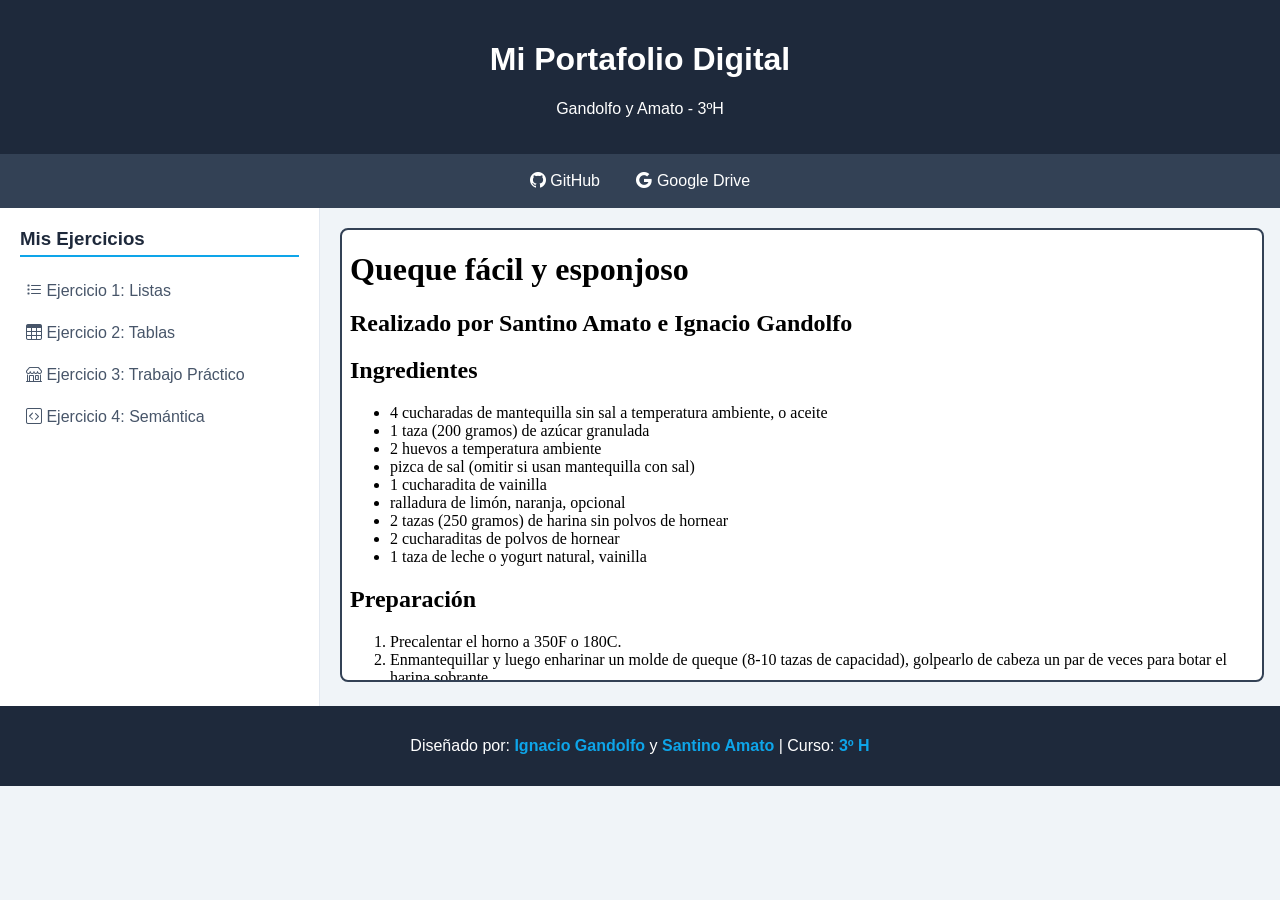
<file: index.html>
<!DOCTYPE html>
<html lang="es">
<head>
    <meta charset="UTF-8">
    <meta name="viewport" content="width=device-width, initial-scale=1.0">
    <title>Mi Portafolio Digital - 3°H</title>
    <link rel="stylesheet" href="https://cdn.jsdelivr.net/npm/bootstrap-icons@1.11.3/font/bootstrap-icons.min.css">
   
    <style>
        /* Estilos base del documento */
        body {
            font-family: Arial, sans-serif;
            background-color: #f0f4f8;
            margin: 0;
            padding: 0;
            color: #333333;
        }
       
        /* Encabezado */
        header {
            background-color: #1e293b;
            color: #ffffff;
            text-align: center;
            padding: 20px;
        }
       
        /* Barra de navegación */
        nav {
            background-color: #334155;
            text-align: center;
            padding: 10px;
        }
        nav a {
            color: #ffffff;
            text-decoration: none;
            padding: 8px 16px;
            display: inline-block;
        }
        nav a:hover {
            background-color: #0ea5e9;
            border-radius: 4px;
        }
       
        /* Contenedor principal con Flexbox */
        main {
            display: flex;
            min-height: 450px;
        }
       
        /* Menú Lateral */
        aside {
            width: 25%;
            background-color: #ffffff;
            padding: 20px;
            box-sizing: border-box;
            border-right: 1px solid #e2e8f0;
        }
        aside h3 {
            color: #1e293b;
            border-bottom: 2px solid #0ea5e9;
            padding-bottom: 5px;
            margin-top: 0;
        }
        aside ul {
            list-style-type: none;
            padding: 0;
        }
        aside li {
            margin: 12px 0;
        }
        aside a {
            color: #475569;
            text-decoration: none;
            display: inline-block;
            padding: 6px;
            width: 100%;
            box-sizing: border-box;
            transition: all 0.2s ease;
        }
        aside a:hover {
            background-color: #f1f5f9;
            color: #0ea5e9;
            padding-left: 12px;
            border-radius: 4px;
        }
       
        /* Sección del Visor (Iframe) */
        section {
            width: 75%;
            padding: 20px;
            box-sizing: border-box;
        }
        iframe {
            width: 100%;
            height: 450px;
            border: 2px solid #334155;
            background-color: #ffffff;
            border-radius: 8px;
        }
       
        /* Pie de página */
        footer {
            background-color: #1e293b;
            color: #ffffff;
            text-align: center;
            padding: 15px;
            clear: both;
        }
        footer span {
            color: #0ea5e9;
            font-weight: bold;
        }
    </style>
</head>
<body>

    <header>
        <h1>Mi Portafolio Digital</h1>
        <p>Gandolfo y Amato - 3ºH</p>
    </header>

    <nav>
        <a href="https://github.com/Santiynacho/pagina-web-" target="_blank">
            <i class="bi bi-github"></i> GitHub
        </a>
        <a href="https://drive.google.com/drive/folders/1iTtnRglM7jMDKJ0XNPV0UijdDxPLbZdJ" target="_blank">
            <i class="bi bi-google"></i> Google Drive
        </a>
    </nav>

    <main>
       
        <aside>
            <h3>Mis Ejercicios</h3>
            <ul>
                <li>
                    <a href="./pages/listas.html" target="visor">
                        <i class="bi bi-list-task"></i> Ejercicio 1: Listas
                    </a>
                </li>
                <li>
                    <a href="./pages/tabla1.html" target="visor">
                        <i class="bi bi-table"></i> Ejercicio 2: Tablas
                    </a>
                </li>
                <li>
                    <a href="./pages/tienda.html" target="visor">
                        <i class="bi bi-shop"></i> Ejercicio 3: Trabajo Práctico
                    </a>
                </li>
                <li>
                    <a href="./pages/semantica.html" target="visor">
                        <i class="bi bi-code-square"></i> Ejercicio 4: Semántica
                    </a>
                </li>
            </ul>
        </aside>

        <section>
            <iframe src="./pages/listas.html" name="visor" title="Visor de Ejercicios"></iframe>
        </section>

    </main>

    <footer>
        <p>Diseñado por: <span>Ignacio Gandolfo</span> y <span>Santino Amato</span> | Curso: <span>3º H</span></p>
    </footer>

</body>
</html>
</file>
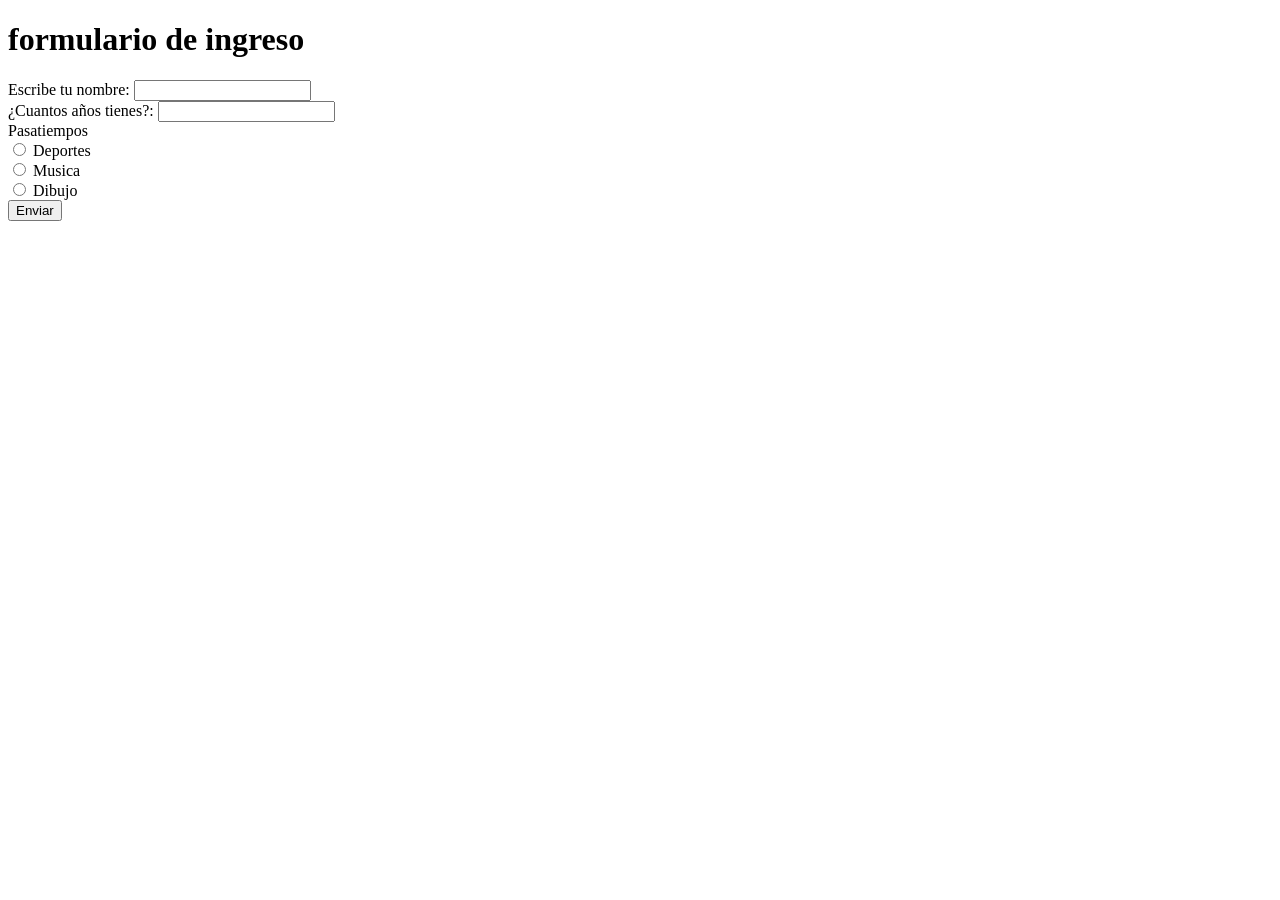
<file: pages/formulario.html>
<!DOCTYPE html>
<html lang="en">
<head>
    <meta charset="UTF-8">
    <meta name="viewport" content="width=device-width, initial-scale=1.0">
    <title>Document</title>
</head>
<body>
    <form id="Formulario">
       <h1> formulario de ingreso</h1>
         <div>
           <label for="nombre">Escribe tu nombre:</label>
           <input type="text"  id="nombre"  name="nombre">
         </div>
        <div>
         <label for="edad">¿Cuantos años tienes?:</label>
           <input type="number"  id="edad"  name="edad">
        </div>
        <div>
        <label>Pasatiempos</label><br>
        <input type="radio" id="deportes" name="Pasatiempo" value="deporte">
        <label for="deporte">Deportes</label><br>
        <input type="radio" id="musica" name="Pasatiempo" value="musica">
        <label for="musica">Musica</label><br>
        <input type="radio" id="dibujo" name="Pasatiempo" value="dibujo">
        <label for="dibujo">Dibujo</label><br>
        </div>
        <div>
        <button type="button"
            onclick="saludar()">Enviar</button>
        </div>










</form>
</body>
</html>
</file>
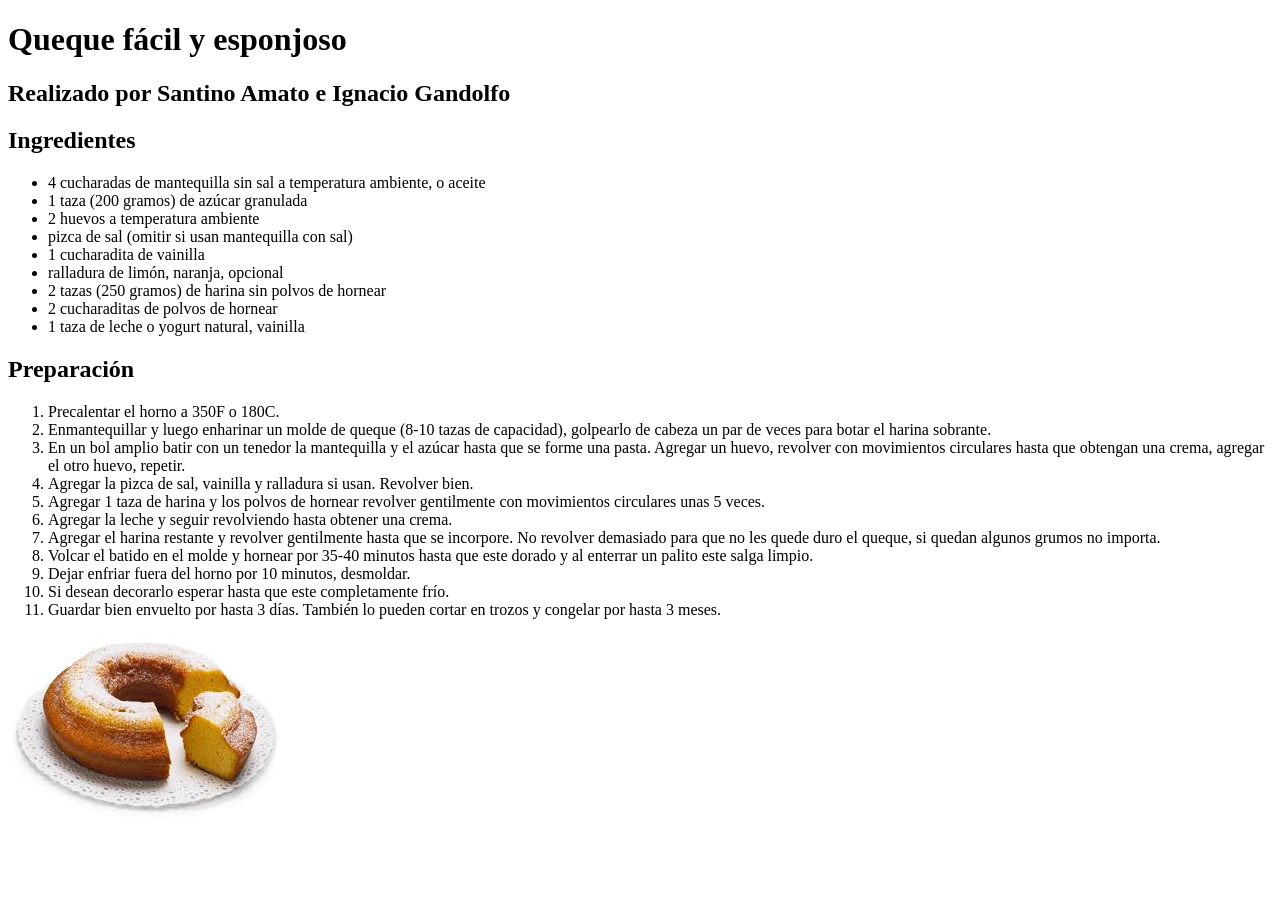
<file: pages/listas.html>
<!DOCTYPE html>
<html lang="es">
<head>
    <meta charset="UTF-8">
    <meta http-equiv="X-UA-Compatible" content="IE=edge">
    <meta name="viewport" content="width=device-width, initial-scale=1.0">
    <title>Listas
    </title>
</head>
<body>
    <h1>Queque fácil y esponjoso</h1>
    <h2>Realizado por Santino Amato e Ignacio Gandolfo</h2>
    <h2>Ingredientes</h2>
    <ul>
        <li>4 cucharadas de mantequilla sin sal a temperatura ambiente, o aceite</li>
        <li>1 taza (200 gramos) de azúcar granulada</li>
        <li>2 huevos a temperatura ambiente</li>
        <li>pizca de sal (omitir si usan mantequilla con sal)</li>
        <li>1 cucharadita de vainilla</li>
        <li>ralladura de limón, naranja, opcional</li>
        <li>2 tazas (250 gramos) de harina sin polvos de hornear</li>
        <li>2 cucharaditas de polvos de hornear</li>
        <li>1 taza de leche o yogurt natural, vainilla</li>
    </ul>
    <h2>Preparación</h2>
    <ol>
        <li>Precalentar el horno a 350F o 180C.</li>
        <li>Enmantequillar y luego enharinar un molde de queque (8-10 tazas de capacidad), golpearlo de cabeza un par de veces para botar el harina sobrante.</li>
        <li>En un bol amplio batir con un tenedor la mantequilla y el azúcar hasta que se forme una pasta. Agregar un huevo, revolver con movimientos circulares hasta que obtengan una crema, agregar el otro huevo, repetir.</li>
        <li>Agregar la pizca de sal, vainilla y ralladura si usan. Revolver bien.</li>
        <li>Agregar 1 taza de harina y los polvos de hornear revolver gentilmente con movimientos circulares unas 5 veces.</li>
        <li>Agregar la leche y seguir revolviendo hasta obtener una crema.</li>
        <li>Agregar el harina restante y revolver gentilmente hasta que se incorpore. No revolver demasiado para que no les quede duro el queque, si quedan algunos grumos no importa.</li>
        <li>Volcar el batido en el molde y hornear por 35-40 minutos hasta que este dorado y al enterrar un palito este salga limpio.</li>
        <li>Dejar enfriar fuera del horno por 10 minutos, desmoldar.</li>
        <li>Si desean decorarlo esperar hasta que este completamente frío.</li>
        <li>Guardar bien envuelto por hasta 3 días. También lo pueden cortar en trozos y congelar por hasta 3 meses.</li>
    </ol>
    <img src="../img/queque.png" alt="insertar QueQue">
    </body>
    </html>
</file>
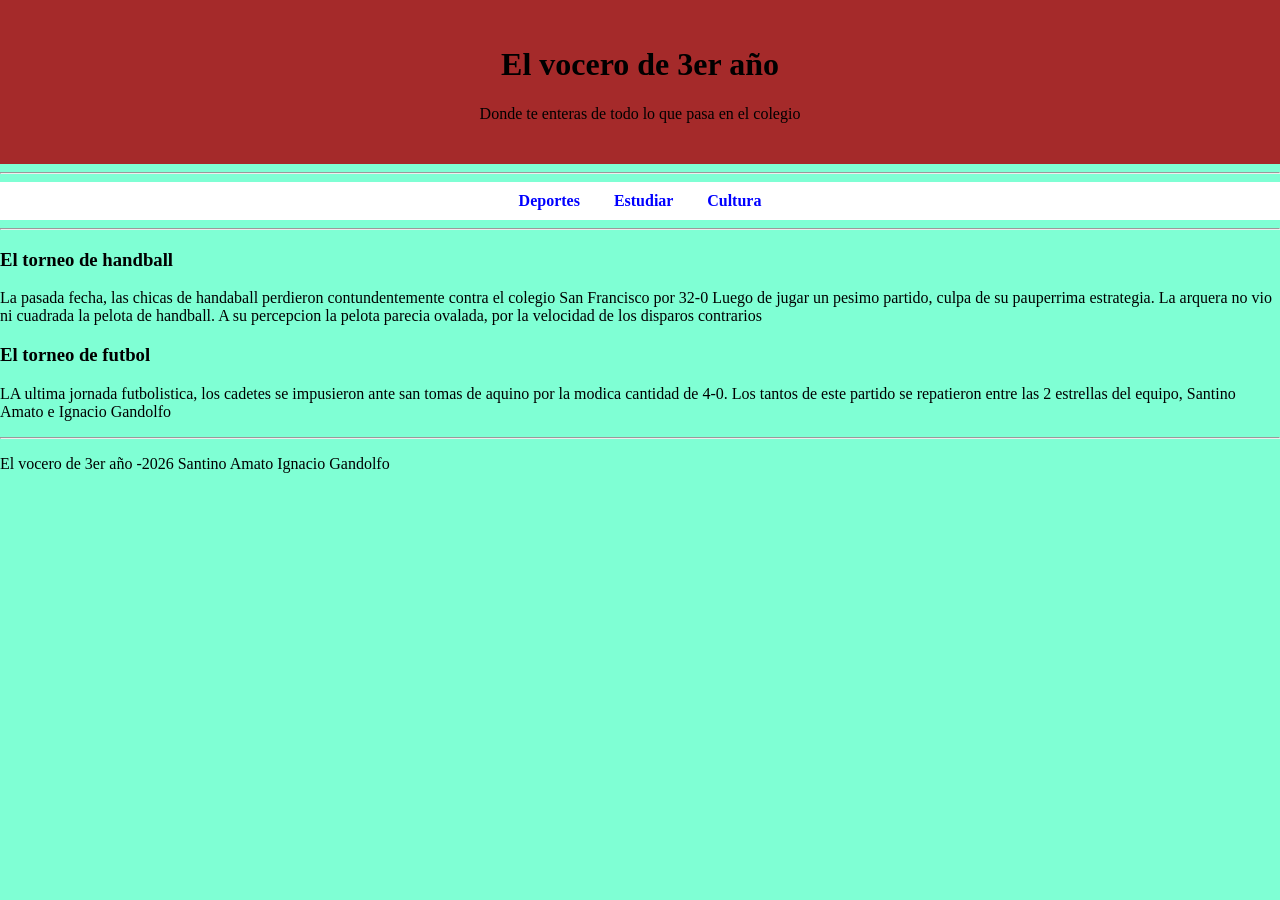
<file: pages/periodico.html>
<!DOCTYPE html>
<html lang="es">
<head>
    <meta charset="UTF-8">
    <meta name="viewport" content="width=device-width, initial-scale=1.0">
    <title>El vocero de 3er año</title>
    <style>
body{ 
  font-family: 'Segoe UI', Tahoma, Geneva, Verdana;
  background-color: aquamarine;
  margin: 0%;
  padding: 0%;
}
header{
  background-color: brown;
  color: black;
  text-align:center;
  padding: 25px;
}
nav{
  background-color: rgb(255, 255, 255);
  padding: 10px;
}
nav ul{
  list-style-type: none;
  margin: 0%;
  padding: 0%;
  text-align: center;
}
nav ul li {
   display: inline;
   margin: 0% 15px;
}
nav ul li a{
  color: blue;
  text-decoration: none;
  font-weight: bold;
}








    </style>
</head>
<body>
  <header>
  <h1> El vocero de 3er año</h1>
  <p> Donde te enteras de todo lo que pasa en el colegio</p>
 </header>  
 <hr>
 <nav>
<ul>
<li><a href="#">Deportes </a> </li>
<li><a href="#">Estudiar </a> </li>
<li><a href="#">Cultura </a> </li>
</ul>
 </nav>
 <hr>
<main>
<section>
<article>
<h3> El torneo de handball</h3>
<p> La pasada fecha, las chicas de handaball perdieron contundentemente contra el colegio San Francisco por 32-0
Luego de jugar un pesimo partido, culpa de su pauperrima estrategia. La arquera no vio ni cuadrada la pelota de handball. A su percepcion la pelota parecia ovalada, por la velocidad de los disparos contrarios
</p>
</article>
<article>
<h3>El torneo de futbol</h3>
<p>LA ultima jornada futbolistica, los cadetes se impusieron ante san tomas de aquino por la modica cantidad de 4-0. Los tantos de este partido se repatieron entre las 2 estrellas del equipo, Santino Amato e Ignacio Gandolfo</p>
</article>
</section>
<hr>
<footer>
<p> El vocero de 3er año -2026
    Santino Amato
   Ignacio Gandolfo
</p>

</footer>


</main>
</body>
</html>
</file>
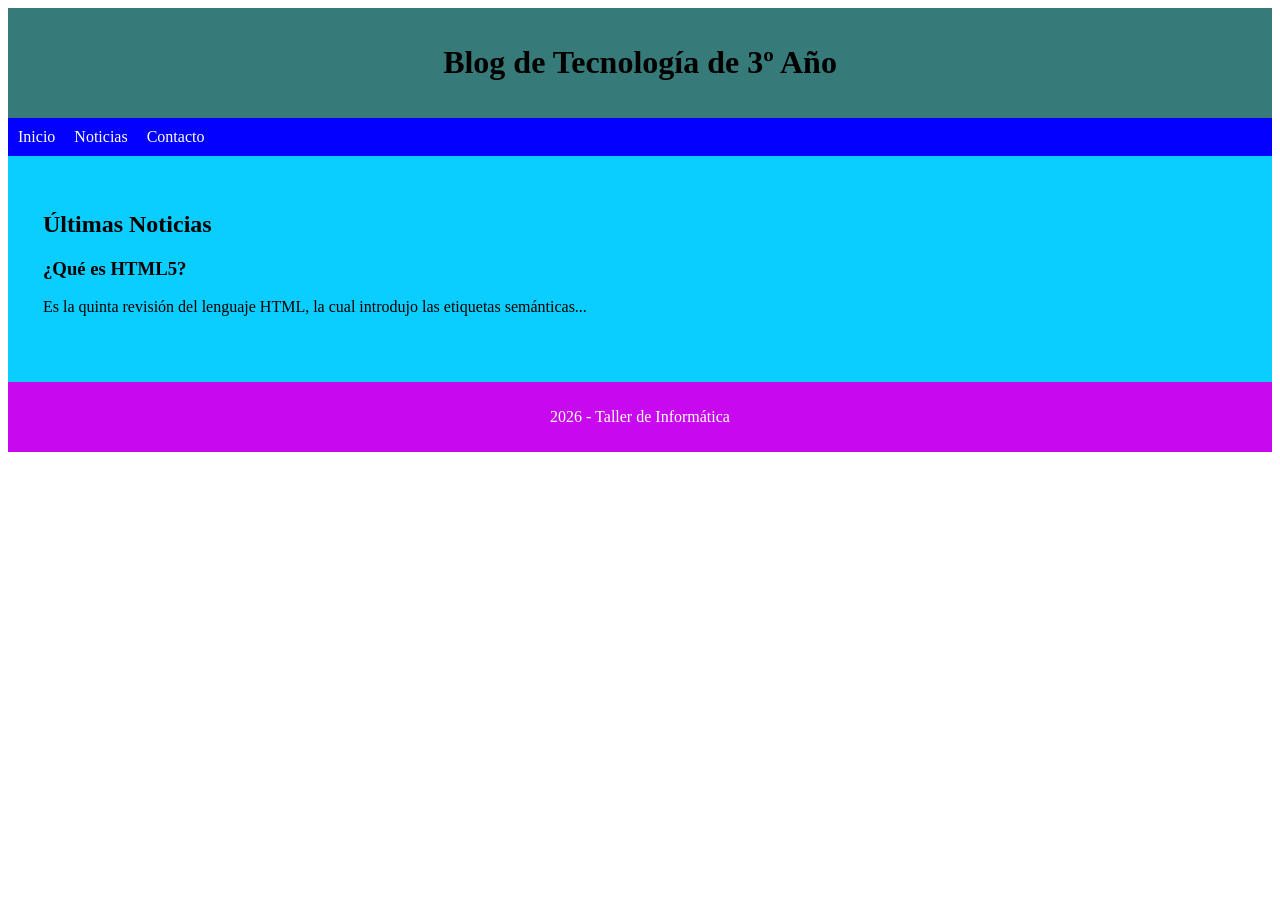
<file: pages/semantica.html>
<!DOCTYPE html>
<html lang="es">
<head>
    <meta charset="UTF-8">
    <meta name="viewport" content="width=device-width, initial-scale=1.0">
    <title>Document</title>
    <style>
header { background-color: #377a7a; padding: 15px; text-align: center; }
nav { background-color: hsl(241, 100%, 50%); padding: 10px; }
nav a { color: white; margin-right: 15px; text-decoration: none; }
main { background-color: #09ceff; padding: 20px; }
section { background-color: #09ceff; padding: 15px; margin-bottom: 15px; }
footer { background-color: #c808ee; color: white; text-align: center; padding: 10px; }
</style>
</head>
<body>
<header>
<h1>Blog de Tecnología de 3º Año</h1>
</header>
<nav>
<a href="#">Inicio</a>
<a href="#">Noticias</a>
<a href="#">Contacto</a>
</nav>
<main>
<section>
<h2>Últimas Noticias</h2>
<article>
<h3>¿Qué es HTML5?</h3>
<p>Es la quinta revisión del lenguaje HTML, la cual introdujo las
etiquetas semánticas...</p>
</article>
</section>
</main>
<footer>
<p>2026 - Taller de Informática</p>
</footer>
</body>


</html>
</file>
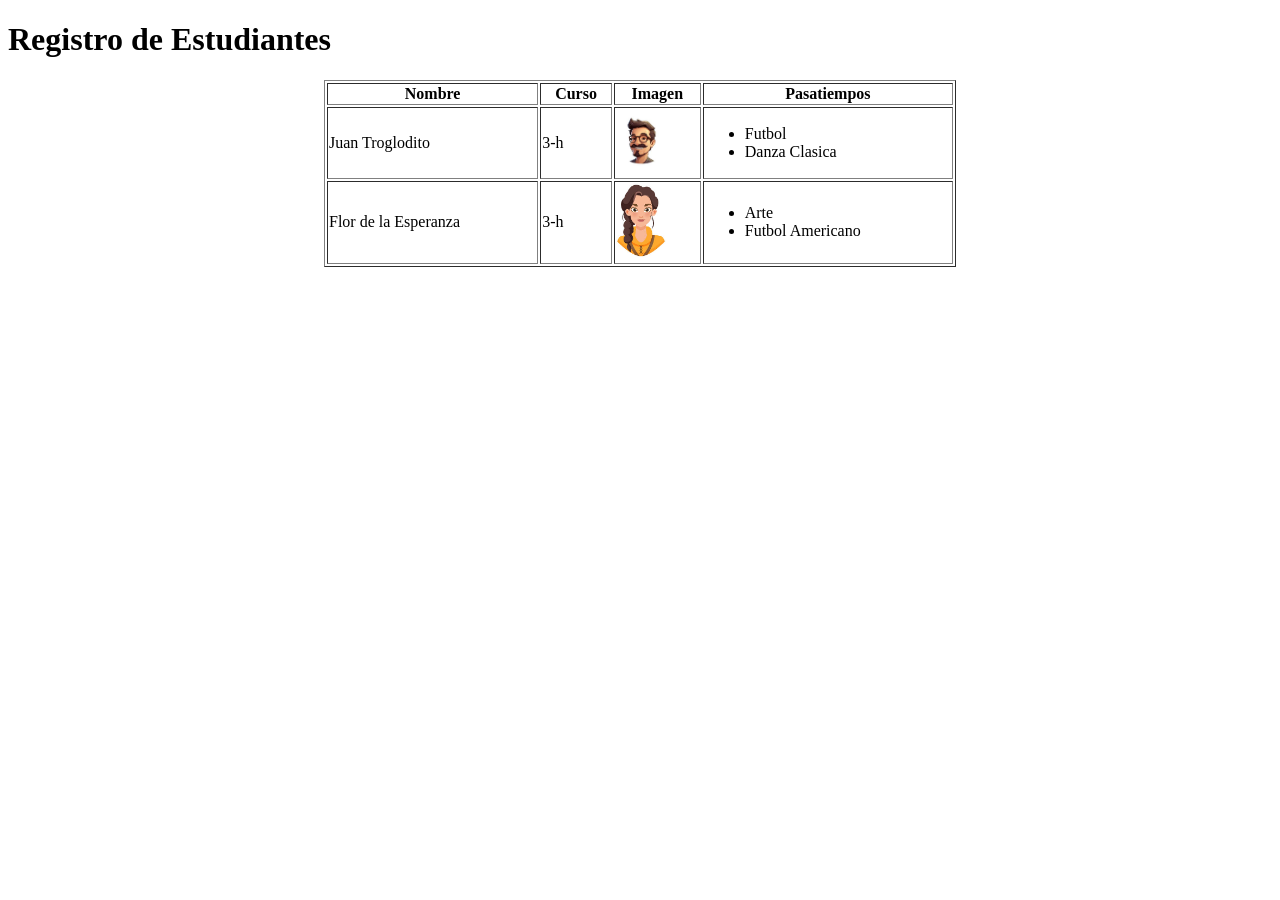
<file: pages/tabla1.html>
<!DOCTYPE html>
<html lang="es">
<head>
    <meta charset="UTF-8">
    <meta name="viewport" content="width=device-width, initial-scale=1.0">
    <title>Tablas</title>
</head>
<body>
<h1>Registro de Estudiantes</h1> 
<table border="1" align="center" width="50%">
 <tr>
   <th>Nombre</th>
   <th>Curso</th>
   <th>Imagen</th>
   <th>Pasatiempos</th>
 </tr>
 <tr>
 <td>Juan Troglodito</td>
 <td>3-h</td>
<td><img src="../img/avatar masculino.jpg" alt="Avatar" width="50"></td>
 <td>
     <ul>
       <li>Futbol</li>
       <li> Danza Clasica</li>
     </ul>
    </td>
</tr>
 <tr>
   <td>Flor de la Esperanza</td>
   <td>3-h</td>
   <td><img src="../img/avatar femenino.jpg" width="50"></td>
   <td>
     <ul>
        <li> Arte</li>
        <li>Futbol Americano</li>
     </ul>
 </td>

 </tr>



</table>
</body>
</html>
</file>
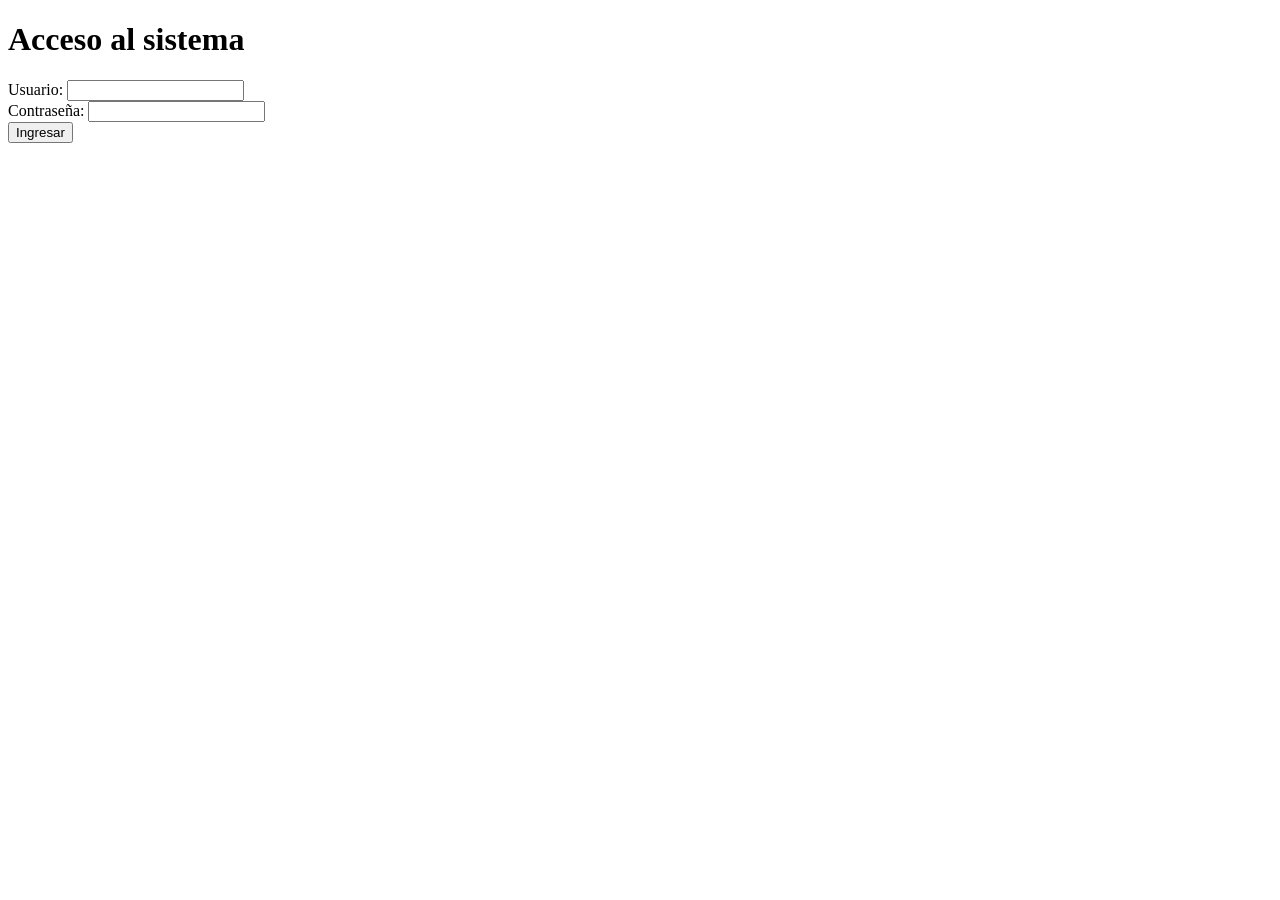
<file: practica 3h/javascript3.html>
<!DOCTYPE html>
<html lang="en">
<head>
    <meta charset="UTF-8">
    <meta name="viewport" content="width=device-width, initial-scale=1.0">
    <title>Document</title>
</head>
<body>
   <h1>Acceso al sistema</h1>
   <form id="acceso">
    <div>
     <label for="usuario">Usuario:</label>
     <input type="text" id="usuario">
    </div>
    <div>
    <label for="contraseña">Contraseña:</label>
    <input type="password" id="contraseña">
    </div>
     <button type="button" id="btn-ingresar">Ingresar</button>
   </form>
   <p id="mensaje"></p>
    <script src="javascript3.js"></script>
</body>
</html>
</file>
